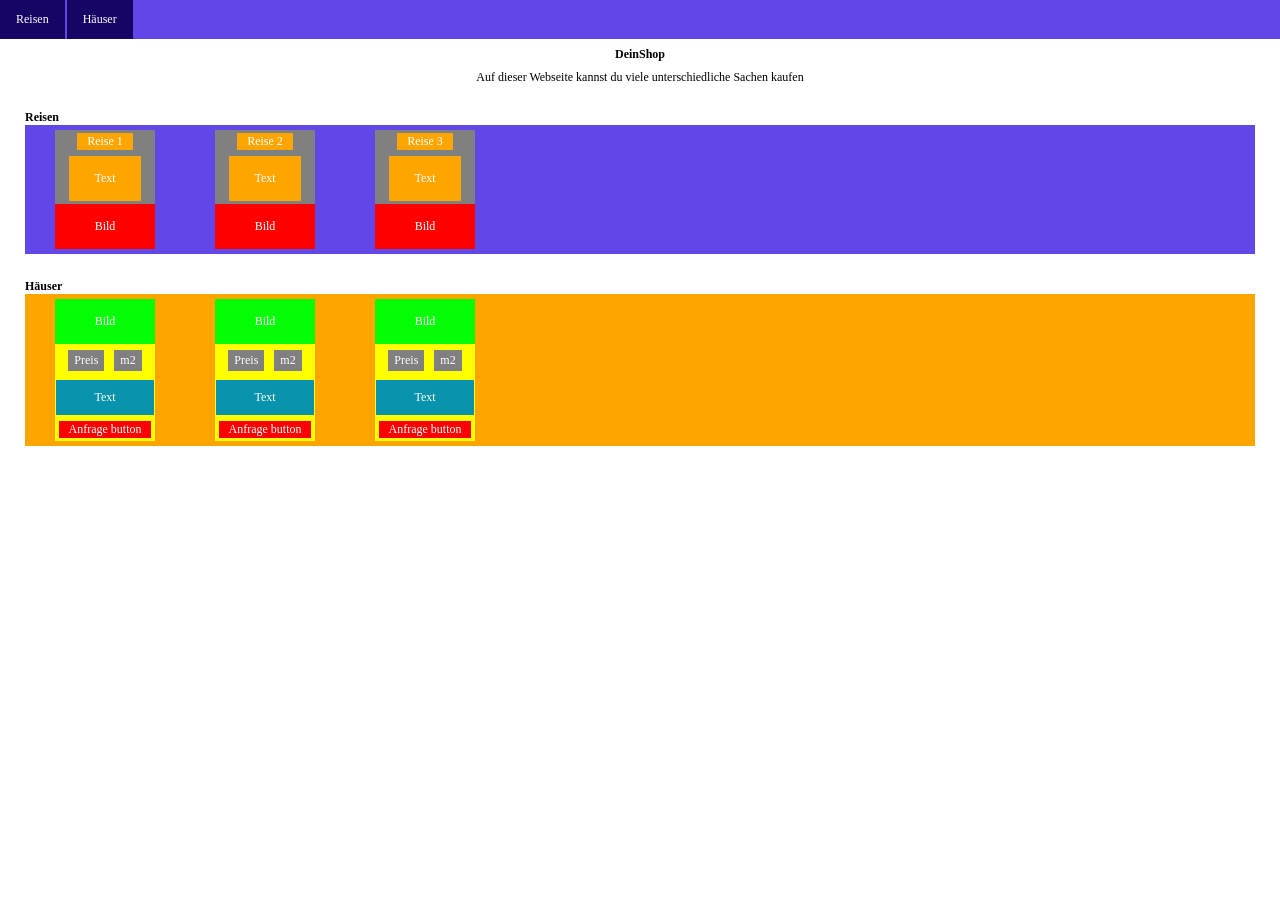
<file: index.html>
<!DOCTYPE html>
<html lang="en">
<head>
    <meta charset="UTF-8">
    <meta http-equiv="X-UA-Compatible" content="IE=edge">
    <meta name="viewport" content="width=device-width, initial-scale=1.0">
    <link rel="stylesheet" href="style_card.css">
    <title>Cardshaus</title>
</head>
<body>

    <nav>
        <ul>
            <li><a class="border" href="">Reisen</a></li>
            <li><a href="">Häuser</a></li>            
        </ul>
    </nav>

    <h1>DeinShop</h1>
    <p>Auf dieser Webseite kannst du viele unterschiedliche Sachen kaufen</p>

    <div class="reisencont">

         <h5>Reisen</h5>
         <div class="reisen">
             <div class="reisecard">
                <div class="reisecardbeitrag">
                    <div class="reisenummer">Reise 1</div>
                    <div class="reisetext">Text</div>
                </div>
                 <div class="reisebild">Bild</div>
             </div>

             <div class="reisecard">
                 <div class="reisecardbeitrag">
                    <div class="reisenummer">Reise 2</div>
                    <div class="reisetext">Text</div>
                </div>
                <div class="reisebild">Bild</div>
            </div>

              <div class="reisecard">
                <div class="reisecardbeitrag">
                    <div class="reisenummer">Reise 3</div>
                    <div class="reisetext">Text</div>
                </div>
                 <div class="reisebild">Bild</div>
             </div>

         </div>

    </div>

    <!-- Häuser Bereich -->

    <div class="hausercont">

        <h5>Häuser</h5>
        <div class="hauser">
            <div class="hausercard">
                <div class="hauserbild">Bild</div>
               <div class="hausercardbeitrag">

                   <div class="hauserpreis">
                     <div class="hausernummer">Preis</div>
                     <div class="hausernummer">m2</div>
                   </div>

                   <div class="hausertext">Text</div>
                   <div class="hauserbutton">Anfrage button</div>
               </div>
                
            </div>

            <div class="hausercard">
                <div class="hauserbild">Bild</div>
               <div class="hausercardbeitrag">

                   <div class="hauserpreis">
                     <div class="hausernummer">Preis</div>
                     <div class="hausernummer">m2</div>
                   </div>

                   <div class="hausertext">Text</div>
                   <div class="hauserbutton">Anfrage button</div>
               </div>
                
            </div>

            <div class="hausercard">
                <div class="hauserbild">Bild</div>
               <div class="hausercardbeitrag">

                   <div class="hauserpreis">
                     <div class="hausernummer">Preis</div>
                     <div class="hausernummer">m2</div>
                   </div>

                   <div class="hausertext">Text</div>
                   <div class="hauserbutton">Anfrage button</div>
               </div>                
            </div>
        </div>
   </div>
    
</body>
</html>
</file>
<file: style_card.css>
* {
  box-sizing: border-box;
  margin: 0;
  padding: 0;
  font-size: 12px;
  border: none;
}

ul {
  list-style: none;
  margin: 0;
  padding: 0;
  overflow: hidden;
  background-color: rgb(99, 70, 230);
  display: flex;
  justify-content: flex-start;
}

li a {
  display: block;
  color: white;
  padding: 12px 16px;
  text-decoration: none;
  background-color: rgb(23, 5, 102);
}

.border {
  border-right: 2px solid rgb(99, 70, 230);
}

h1,
p {
  text-align: center;
  margin-top: 8px;
}

.reisencont {
  display: flex;
  flex-direction: column;
  margin: 25px 25px;
  border: none;
}

.reisen {
  background-color: rgb(99, 70, 230);
  display: flex;
  color: white;
}

.reisecard {
  display: flex;
  flex-direction: column;
  border: none;
  margin: 5px 30px;
  width: 100px;
  text-align: center;
}

.reisecardbeitrag {
  display: flex;
  background-color: gray;
  flex-direction: column;
  justify-content: center;
  align-items: center;
}

.reisenummer {
  padding: 1px 10px;
  background-color: orange;
  margin: 3px 0;
}

.reisetext {
  padding: 15px 25px;
  background-color: orange;
  margin: 3px 0;
}

.reisebild {
  padding: 15px 35px;
  background-color: red;
}

/* HÄUSER BEREICH */

.hausercont {
  display: flex;
  flex-direction: column;
  margin: 25px 25px;
}

.hauser {
  background-color: orange;
  display: flex;
  color: white;
}

.hausercard {
  display: flex;
  flex-direction: column;
  margin: 5px 30px;
  width: 100px;
  text-align: center;
}

.hauserbild {
  padding: 15px 35px;
  background-color: rgb(4, 255, 4);
}

.hausercardbeitrag {
  display: flex;
  background-color: yellow;
  flex-direction: column;
  justify-content: center;
  align-items: center;
}

.hauserpreis {
  display: flex;
  justify-content: space-evenly;
  margin: 3px 0;
  padding: 3px 10px;
}

.hausernummer {
  padding: 3px 6px;
  margin: 0 5px;
  background-color: gray;
}

.hausertext {
  padding: 10px 38px;
  background-color: rgb(9, 147, 172);
  margin: 3px 0;
}

.hauserbutton {
  background-color: red;
  margin: 3px 0;
  padding: 1px 10px;
}
</file>
